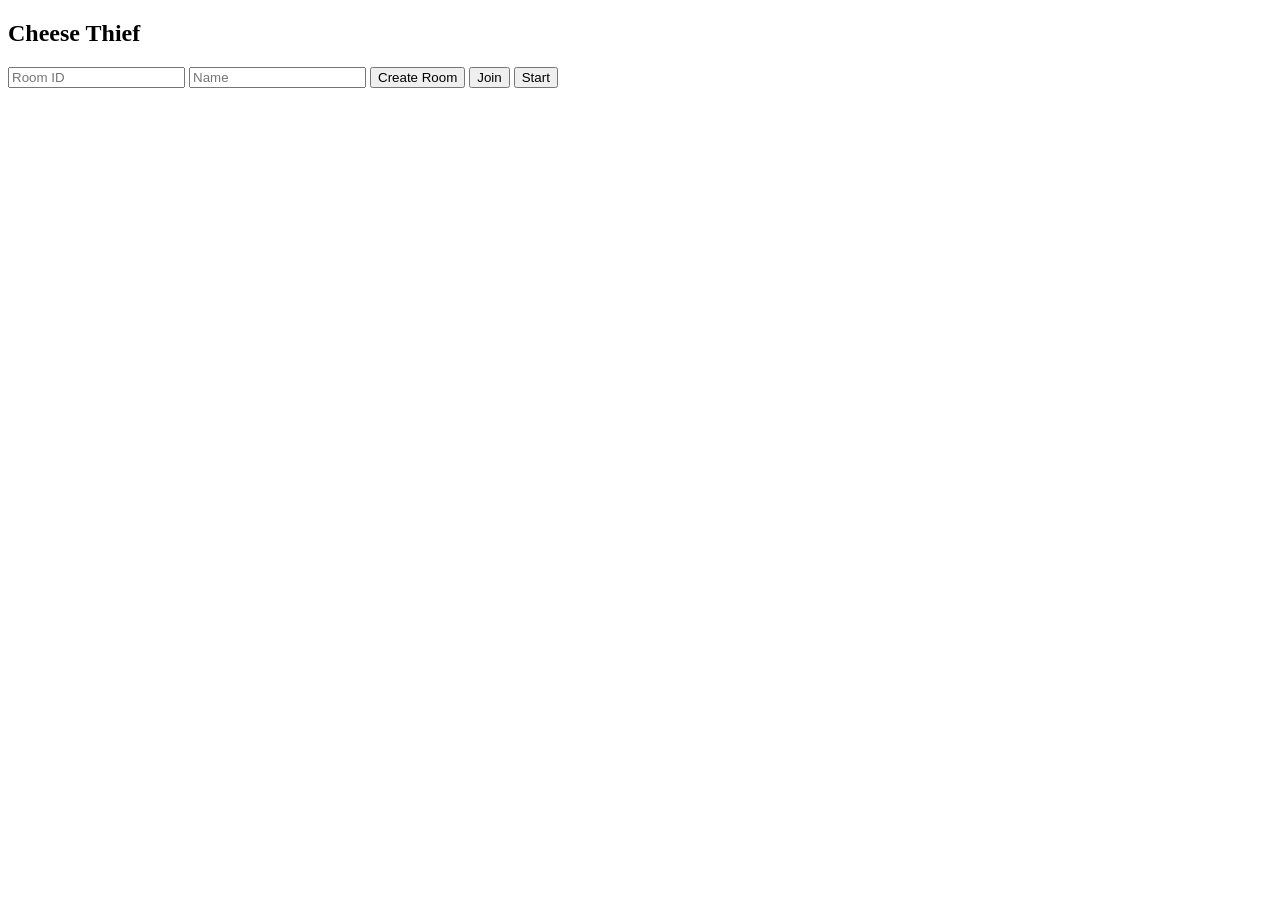
<file: src/main/resources/static/index.html>
<!DOCTYPE html>
<html>
<body>

<h2>Cheese Thief</h2>
<input id="room" placeholder="Room ID"/>
<input id="name" placeholder="Name"/>

<button onclick="createRoom()">Create Room</button>
<button onclick="join()">Join</button>
<button onclick="start()">Start</button>

<script>
    let ws = new WebSocket("ws://localhost:8080/ws/game");
    let roomId = "";

    function createRoom() {

        let name = document.getElementById("name").value;

        ws.send(JSON.stringify({
            type: "CREATE",
            name
        }));
    }

    ws.onmessage = (e) => {
        let data = JSON.parse(e.data);

        if (data.roomId) {
            roomId = data.roomId;
            document.getElementById("room").value = roomId;
        } else {
            document.getElementById("output").innerText = JSON.stringify(data, null, 2);
        }
    };

    function join() {
        roomId = document.getElementById("room").value;
        let name = document.getElementById("name").value;

        ws.send(JSON.stringify({
            type: "JOIN",
            roomId,
            name
        }));
    }

    function start() {
        ws.send(JSON.stringify({
            type: "START",
            roomId
        }));
    }
</script>

</body>
</html>
</file>
